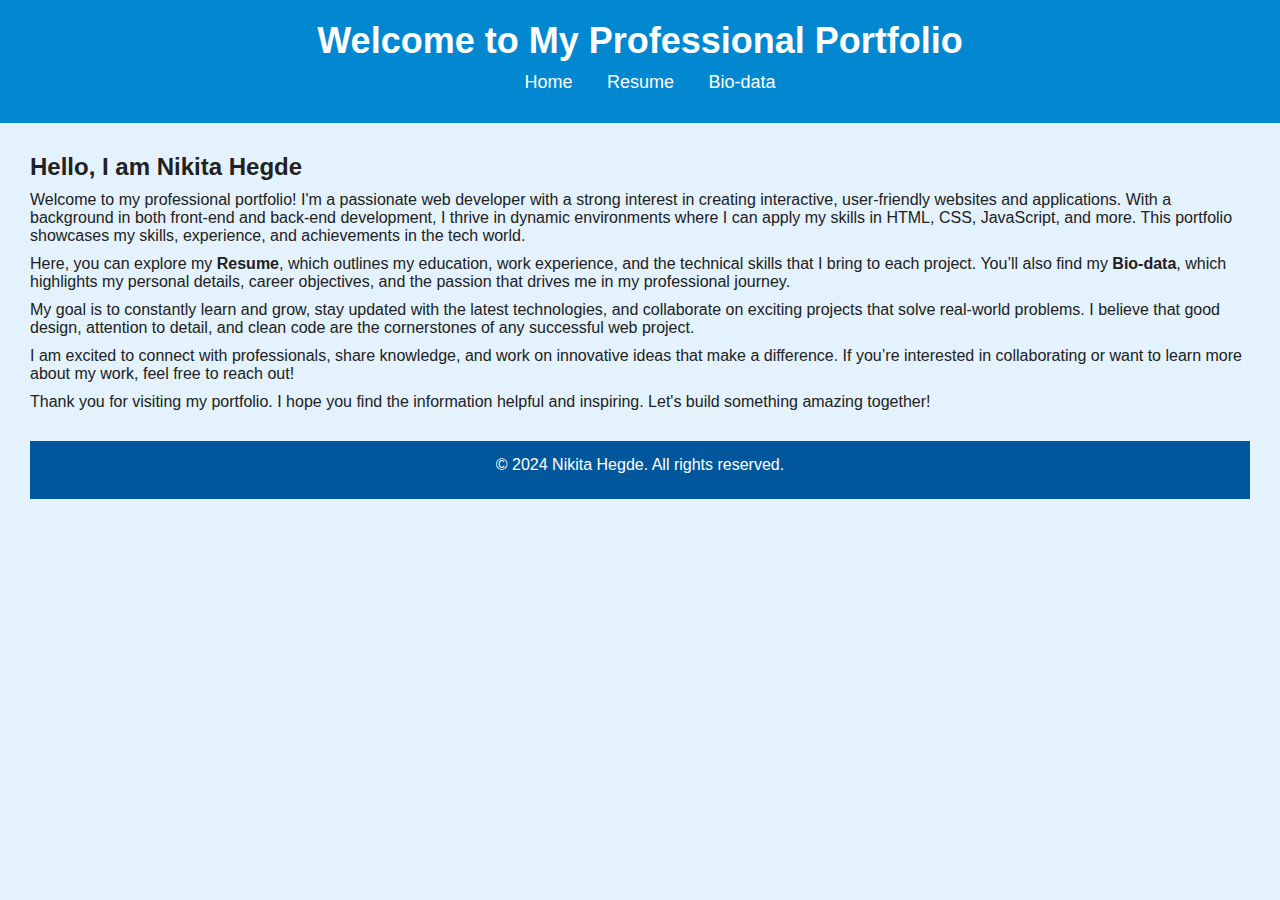
<file: index.html>
<!DOCTYPE html>
<html lang="en">
<head>
    <meta charset="UTF-8">
    <meta name="viewport" content="width=device-width, initial-scale=1.0">
    <meta http-equiv="X-UA-Compatible" content="ie=edge">
    <title>My Resume & Bio-data</title>
    <link rel="stylesheet" href="styles.css">
</head>
<body>
    <header>
        <h1>Welcome to My Professional Portfolio</h1>
        <nav>
            <ul>
                <li><a href="index.html">Home</a></li>
                <li><a href="resume.html">Resume</a></li>
                <li><a href="bio-data.html">Bio-data</a></li>
            </ul>
        </nav>
    </header>
    <main>
        <section class="intro">
            <h2>Hello, I am Nikita Hegde</h2>
<p>Welcome to my professional portfolio! I'm a passionate web developer with a strong interest in creating interactive, user-friendly websites and applications. With a background in both front-end and back-end development, I thrive in dynamic environments where I can apply my skills in HTML, CSS, JavaScript, and more. This portfolio showcases my skills, experience, and achievements in the tech world.</p>

<p>Here, you can explore my <strong>Resume</strong>, which outlines my education, work experience, and the technical skills that I bring to each project. You’ll also find my <strong>Bio-data</strong>, which highlights my personal details, career objectives, and the passion that drives me in my professional journey.</p>

<p>My goal is to constantly learn and grow, stay updated with the latest technologies, and collaborate on exciting projects that solve real-world problems. I believe that good design, attention to detail, and clean code are the cornerstones of any successful web project.</p>

<p>I am excited to connect with professionals, share knowledge, and work on innovative ideas that make a difference. If you’re interested in collaborating or want to learn more about my work, feel free to reach out!</p>

<p>Thank you for visiting my portfolio. I hope you find the information helpful and inspiring. Let's build something amazing together!</p>

        </section>
        <footer>
            <p>© 2024 Nikita Hegde. All rights reserved.</p>
        </footer>
    </main>
</body>
</html>
</file>
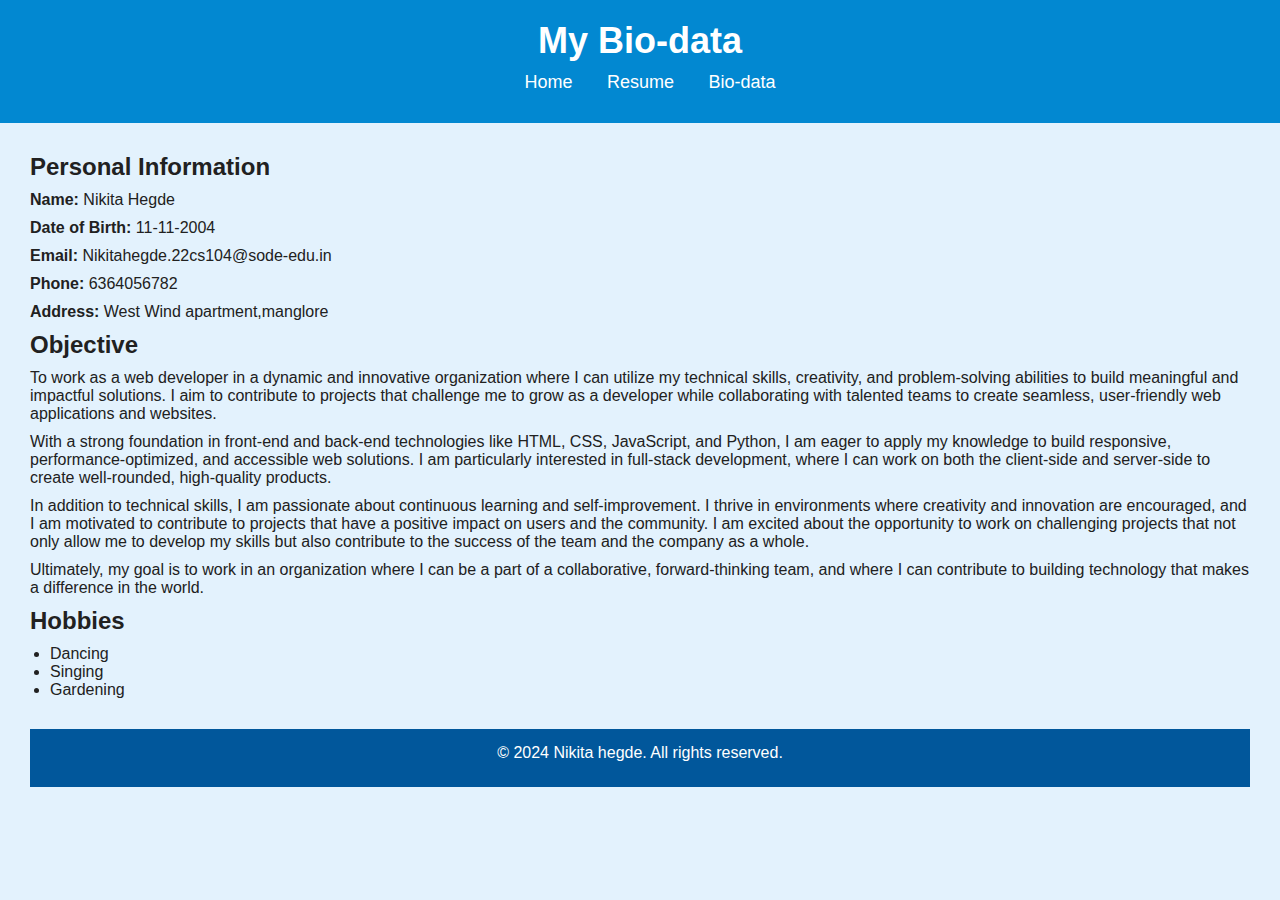
<file: bio-data.html>
<!DOCTYPE html>
<html lang="en">
<head>
    <meta charset="UTF-8">
    <meta name="viewport" content="width=device-width, initial-scale=1.0">
    <meta http-equiv="X-UA-Compatible" content="ie=edge">
    <title>My Bio-data</title>
    <link rel="stylesheet" href="styles.css">
</head>
<body>
    <header>
        <h1>My Bio-data</h1>
        <nav>
            <ul>
                <li><a href="index.html">Home</a></li>
                <li><a href="resume.html">Resume</a></li>
                <li><a href="bio-data.html">Bio-data</a></li>
            </ul>
        </nav>
    </header>
    <main>
        <section class="bio-data">
            <h2>Personal Information</h2>
            <p><strong>Name:</strong> Nikita Hegde</p>
            <p><strong>Date of Birth:</strong> 11-11-2004</p>
            <p><strong>Email:</strong> Nikitahegde.22cs104@sode-edu.in</p>
            <p><strong>Phone:</strong> 6364056782</p>
            <p><strong>Address:</strong> West Wind apartment,manglore</p>

            <h2>Objective</h2>
<p>To work as a web developer in a dynamic and innovative organization where I can utilize my technical skills, creativity, and problem-solving abilities to build meaningful and impactful solutions. I aim to contribute to projects that challenge me to grow as a developer while collaborating with talented teams to create seamless, user-friendly web applications and websites.</p>

<p>With a strong foundation in front-end and back-end technologies like HTML, CSS, JavaScript, and Python, I am eager to apply my knowledge to build responsive, performance-optimized, and accessible web solutions. I am particularly interested in full-stack development, where I can work on both the client-side and server-side to create well-rounded, high-quality products.</p>

<p>In addition to technical skills, I am passionate about continuous learning and self-improvement. I thrive in environments where creativity and innovation are encouraged, and I am motivated to contribute to projects that have a positive impact on users and the community. I am excited about the opportunity to work on challenging projects that not only allow me to develop my skills but also contribute to the success of the team and the company as a whole.</p>

<p>Ultimately, my goal is to work in an organization where I can be a part of a collaborative, forward-thinking team, and where I can contribute to building technology that makes a difference in the world.</p>


            <h2>Hobbies</h2>
            <ul>
                <li>Dancing</li>
                <li>Singing</li>
                <li>Gardening</li>
            </ul>
        </section>
        <footer>
            <p>© 2024 Nikita hegde. All rights reserved.</p>
        </footer>
    </main>
</body>
</html>
</file>
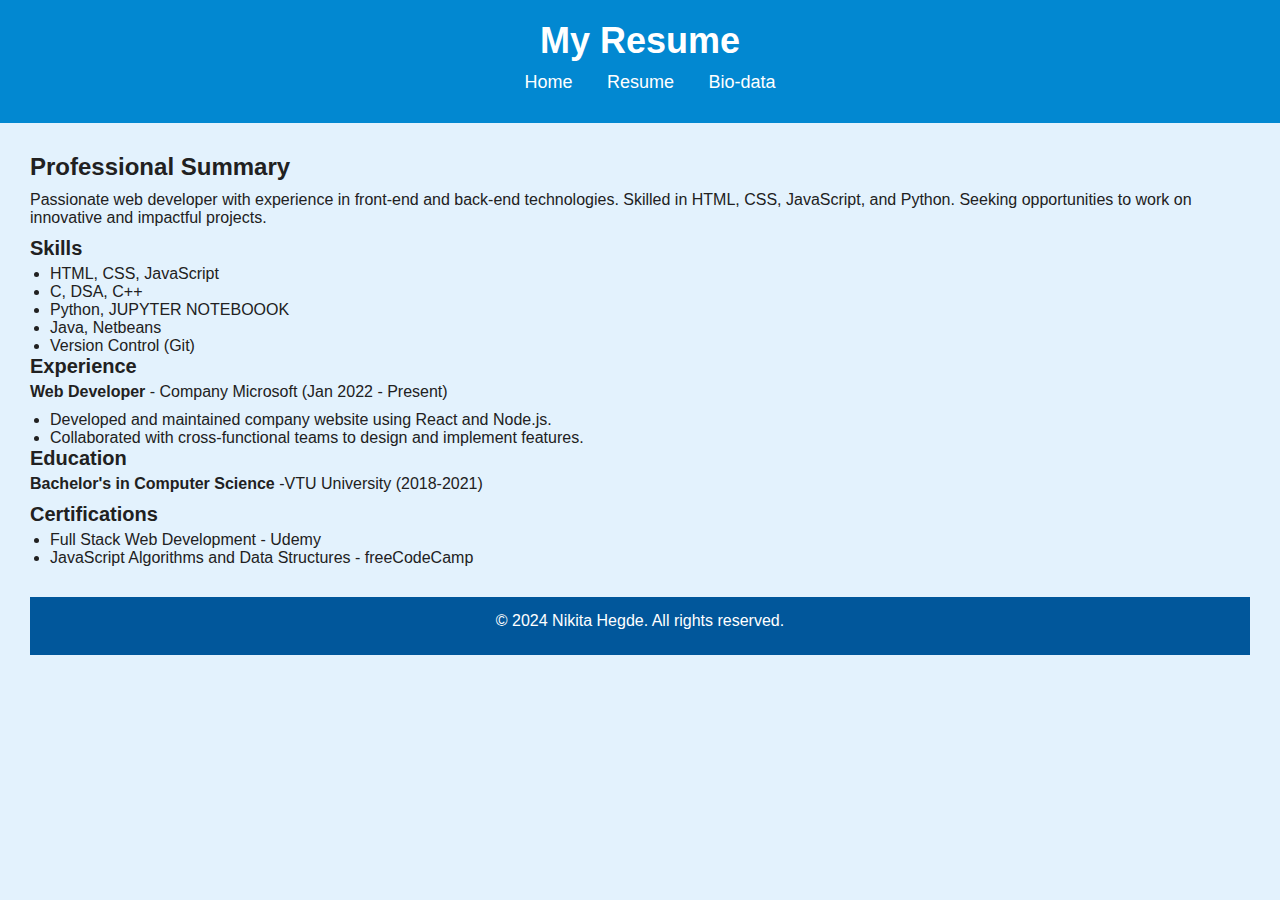
<file: resume.html>
<!DOCTYPE html>
<html lang="en">
<head>
    <meta charset="UTF-8">
    <meta name="viewport" content="width=device-width, initial-scale=1.0">
    <meta http-equiv="X-UA-Compatible" content="ie=edge">
    <title>My Resume</title>
    <link rel="stylesheet" href="styles.css">
</head>
<body>
    <header>
        <h1>My Resume</h1>
        <nav>
            <ul>
                <li><a href="index.html">Home</a></li>
                <li><a href="resume.html">Resume</a></li>
                <li><a href="bio-data.html">Bio-data</a></li>
            </ul>
        </nav>
    </header>
    <main>
        <section class="resume">
            <h2>Professional Summary</h2>
            <p>Passionate web developer with experience in front-end and back-end technologies. Skilled in HTML, CSS, JavaScript, and Python. Seeking opportunities to work on innovative and impactful projects.</p>

            <h3>Skills</h3>
            <ul>
                <li>HTML, CSS, JavaScript</li>
                <li>C, DSA, C++</li>
                <li>Python, JUPYTER NOTEBOOOK</li>
                <li>Java, Netbeans</li>
                <li>Version Control (Git)</li>
            </ul>

            <h3>Experience</h3>
            <p><strong>Web Developer</strong> - Company Microsoft (Jan 2022 - Present)</p>
            <ul>
                <li>Developed and maintained company website using React and Node.js.</li>
                <li>Collaborated with cross-functional teams to design and implement features.</li>
            </ul>

            <h3>Education</h3>
            <p><strong>Bachelor's in Computer Science</strong> -VTU University (2018-2021)</p>

            <h3>Certifications</h3>
            <ul>
                <li>Full Stack Web Development - Udemy</li>
                <li>JavaScript Algorithms and Data Structures - freeCodeCamp</li>
            </ul>
        </section>
        <footer>
            <p>© 2024 Nikita Hegde. All rights reserved.</p>
        </footer>
    </main>
</body>
</html>
</file>
<file: styles.css>
/* General Reset */
* {
    margin: 0;
    padding: 0;
    box-sizing: border-box;
}

/* Body Styling */
body {
    font-family: Arial, sans-serif;
    background-color: #e3f2fd; /* Light blue */
    color: #212121; /* Dark gray */
}

/* Header Styling */
header {
    background-color: #0288d1; /* Medium blue */
    color: white;
    padding: 20px;
    text-align: center;
}

header h1 {
    font-size: 36px;
}

/* Navigation Styling */
nav ul {
    list-style-type: none;
    padding: 10px 0;
}

nav ul li {
    display: inline;
    margin: 0 15px;
}

nav ul li a {
    color: white;
    text-decoration: none;
    font-size: 18px;
}

nav ul li a:hover {
    text-decoration: underline;
}

/* Main Content Styling */
main {
    padding: 30px;
}

h2 {
    font-size: 24px;
    margin-bottom: 10px;
}

h3 {
    font-size: 20px;
    margin-bottom: 5px;
}

ul {
    margin-left: 20px;
    list-style-type: disc;
}

p {
    margin-bottom: 10px;
}

/* Footer Styling */
footer {
    text-align: center;
    padding: 15px;
    background-color: #01579b; /* Dark blue */
    color: white;
    margin-top: 30px;
}

/* Responsive Styling */
@media (max-width: 768px) {
    nav ul {
        text-align: center;
        margin-top: 10px;
    }

    nav ul li {
        display: block;
        margin: 10px 0;
    }
}
</file>
